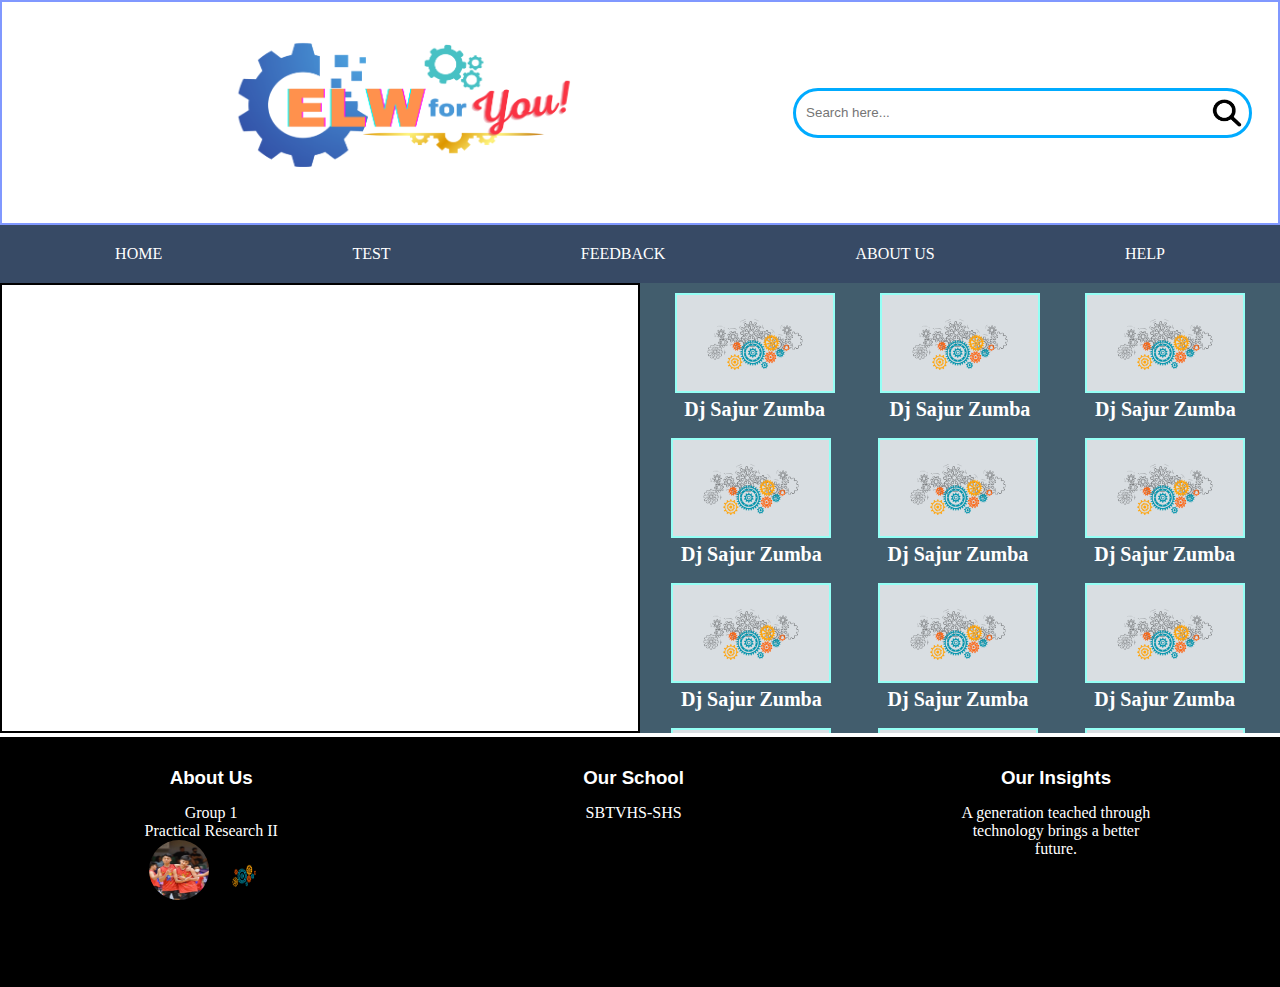
<file: index.html>
<!DOCTYPE html>
<html lang="en">
<head>
    <meta charset="UTF-8">
    <meta name="viewport" content="width=device-width, initial-scale=1">
    <link rel="stylesheet" href="styles.css">
    <title>E-Weeby</title>
</head>
<body>
    <header>
        <div class="logi">
            <img src="png_20221229_072610_0000.png" alt="" id="logo">
        </div>
       <div class="srch"> 
            <input type="search" name="search" id="" placeholder="Search here..."><img src="search.png" alt="" class="srchi">
       </div>
    </header>
    <ul>
        <li class="active"> <a href="index.html">HOME</a> </li>
        <li> <a href="">TEST</a> </li>
</div>
        <li> <a href="feedback.html">FEEDBACK</a> </li>
        <li> <a href="">ABOUT US</a> </li>
        <li> <a href="">HELP</a> </li>
    </ul>
 <div class="all">
    <div class="iframe">
     <iframe  name="video-play" allowfullscreen="true" scrolling="no">
               
           </iframe>
    </div>
                   <!-- Start Contents -->
                   
 <div class="grid-container">
            
  <div class="item1" style="grid-auto-flow: row;">
     <img src="gear2.png" width="200px" height="150px" style="border:2px solid #95fff5">
      <a href="video.html" class="vid" target="video-play"><br>Dj Sajur Zumba</a>
 </div>
 
  <div class="item1" style="grid-auto-flow: row;">
     <img src="gear2.png" width="200px" height="150px" style="border:2px solid #95fff5">
      <a href="video.html" class="vid" target="video-play"><br>Dj Sajur Zumba</a>
 </div>
 
  <div class="item1" style="grid-auto-flow: row;">
     <img src="gear2.png" width="200px" height="150px" style="border:2px solid #95fff5">
      <a href="video.html" class="vid" target="video-play"><br>Dj Sajur Zumba</a>
 </div>

  <div class="item1" style="grid-auto-flow: row;">
     <img src="gear2.png" width="200px" height="150px" style="border:2px solid #95fff5">
      <a href="video.html" class="vid" target="video-play"><br>Dj Sajur Zumba</a>
 </div>
 
  <div class="item1" style="grid-auto-flow: row;">
     <img src="gear2.png" width="200px" height="150px" style="border:2px solid #95fff5">
      <a href="video.html" class="vid" target="video-play"><br>Dj Sajur Zumba</a>
 </div>
 
  <div class="item1" style="grid-auto-flow: row;">
     <img src="gear2.png" width="200px" height="150px" style="border:2px solid #95fff5">
      <a href="video.html" class="vid" target="video-play"><br>Dj Sajur Zumba</a>
 </div>

  <div class="item1" style="grid-auto-flow: row;">
     <img src="gear2.png" width="200px" height="150px" style="border:2px solid #95fff5">
      <a href="video.html" class="vid" target="video-play"><br>Dj Sajur Zumba</a>
 </div>
 
  <div class="item1" style="grid-auto-flow: row;">
     <img src="gear2.png" width="200px" height="150px" style="border:2px solid #95fff5">
      <a href="video.html" class="vid" target="video-play"><br>Dj Sajur Zumba</a>
 </div>
 
  <div class="item1" style="grid-auto-flow: row;">
     <img src="gear2.png" width="200px" height="150px" style="border:2px solid #95fff5">
      <a href="video.html" class="vid" target="video-play"><br>Dj Sajur Zumba</a>
 </div>
 
   <div class="item1" style="grid-auto-flow: row;">
     <img src="gear2.png" width="200px" height="150px" style="border:2px solid #95fff5">
      <a href="video.html" class="vid" target="video-play"><br>Dj Sajur Zumba</a>
 </div>
 
  <div class="item1" style="grid-auto-flow: row;">
     <img src="gear2.png" width="200px" height="150px" style="border:2px solid #95fff5">
      <a href="video.html" class="vid" target="video-play"><br>Dj Sajur Zumba</a>
 </div>
 
  <div class="item1" style="grid-auto-flow: row;">
     <img src="gear2.png" width="200px" height="150px" style="border:2px solid #95fff5">
      <a href="video.html" class="vid" target="video-play"><br>Dj Sajur Zumba</a>
 </div>
 
   <div class="item1" style="grid-auto-flow: row;">
     <img src="gear2.png" width="200px" height="150px" style="border:2px solid #95fff5">
      <a href="video.html" class="vid" target="video-play"><br>Dj Sajur Zumba</a>
 </div>
 
  <div class="item1" style="grid-auto-flow: row;">
     <img src="gear2.png" width="200px" height="150px" style="border:2px solid #95fff5">
      <a href="video.html" class="vid" target="video-play"><br>Dj Sajur Zumba</a>
 </div>
 
  <div class="item1" style="grid-auto-flow: row;">
     <img src="gear2.png" width="200px" height="150px" style="border:2px solid #95fff5">
      <a href="video.html" class="vid" target="video-play"><br>Dj Sajur Zumba</a>
 </div>
    </div>
 </div>
                 <!-- End Contents -->
                 
 <footer>
     <div class="us"><h3>About Us</h3>
     <p> Group 1 <br> Practical Research II</p>
     <img src="c5e652b686a64f5593572daab36299d8_277477067_1458867251239998_2117183400229108786_n.jpg" alt="" class="ft">
     <img src="gear2.png" alt="" class="ft">
     
     
     </div>
     <div class="sc"><h3>Our School</h3>
     <p>SBTVHS-SHS</p>
     </div>
     <div class="in"><h3>Our Insights</h3>
     <p>A generation teached through technology brings a better future.</p>
     </div>
     
 </footer>
</body>
</html>
</file>
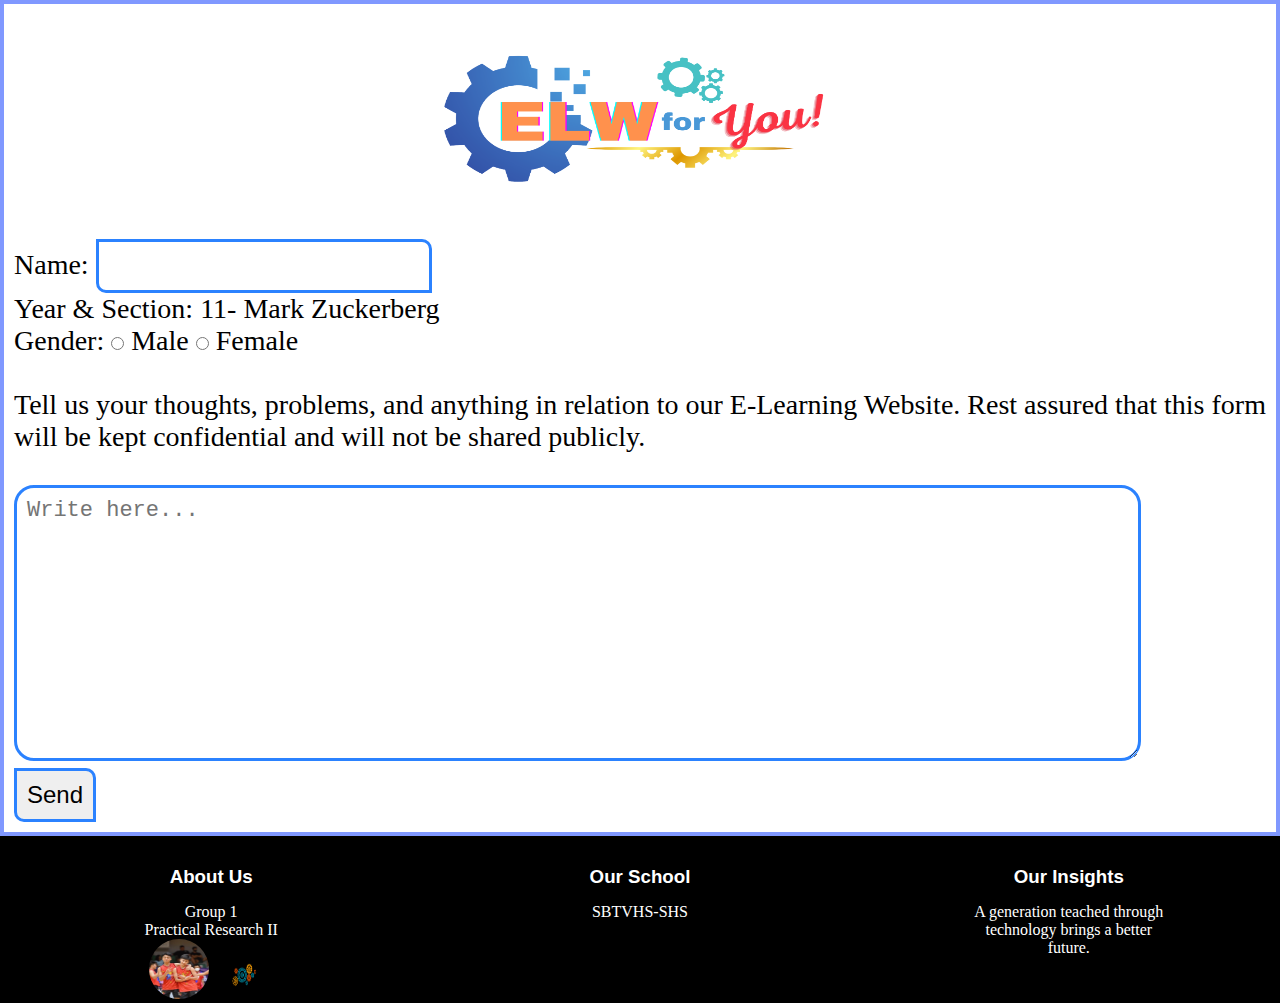
<file: feedback.html>
<!DOCTYPE html>
<html lang="en">
<head>
    <meta charset="UTF-8">
    <title>Feedback</title>
    <meta name="viewport" content="width=device-width, initial-scale=1">
    <style>
        * {
            margin:0;
            padding:0;
            box-sizing:border-box;
            
        }
        body {
        margin:0;
        font-family: Montserrat;
        }
        div.all{
    display: flex;
}
footer {
    background: black;
    color:white;
    width: 100vw;
    padding-top: 15px;
    height: auto;
    display: grid;
    text-align: center;
    grid-template-columns: 33vw 34vw 33vw;
    text-align: center;
}
h3 {
    text-decoration: none;
    font-family: arial;
    margin: 15px;
    
}
p {
    text-align: center;
    width: 50%;
    display: flex;
    align-items: center;
    justify-content: center;
    margin: auto;
}
img.ft {
    width: 60px;
    height: 60px;
    border-radius: 50%;
    }
    
    form {
        width:100vw;
        height:auto;
        padding:10px;
        background:.;
        font-size:28px;
        border: 4px solid #8098ff;
    }
    input {
        font-size:24px;
        border:3px solid #2b82ff;
        border-radius: 0 10px 0 10px;
        padding:10px;
    }
    textarea {
        font-size:22px;
        border:3px solid #2b82ff;
        padding:10px;
        border-radius: 20px;
        width:90%;
    }
    header {
    width:100%;
    height: 25vh;
    /*object-fit: contain;*/
    /*border: 2px solid #8098ff;*/
    display: flex;
    margin: auto;
    }
 .logi {
     display: flex;
     width: 100vw;
     align-items: center;
    justify-content: center;
 }
 img#logo {
    width: 35%;
    height: 100%;
    
    margin-top: 20px;
    
}
    </style>
</head>
<body>
 
    
    <form action="mailto: samdigawan29@gmail.com" enctype="plain/text">
        <header>
         <div class="logi">
            <img src="png_20221229_072610_0000.png" alt="" id="logo">
        </div>
    </header>
        Name: <input type="text" name="name" id="" placeholder="" required><br>
        Year & Section: 11- Mark Zuckerberg
        <br>
        Gender: <input type="radio" name="g" id=""> Male <input type="radio" name="g" id=""> Female
        <br><br>
        Tell us your thoughts, problems, and anything in relation to our E-Learning Website. Rest assured that this form will be kept confidential and will not be shared publicly. <br><br>
        <textarea cols="45" rows="10" placeholder="Write here..." wrap="wrap"></textarea>
        <br>
        <input type="submit" value="Send">
    </form>
 
    <footer>
     <div class="us"><h3>About Us</h3>
     <p> Group 1 <br> Practical Research II</p>
     <img src="c5e652b686a64f5593572daab36299d8_277477067_1458867251239998_2117183400229108786_n.jpg" alt="" class="ft">
     <img src="gear2.png" alt="" class="ft">
     
     
     </div>
     <div class="sc"><h3>Our School</h3>
     <p>SBTVHS-SHS</p>
     </div>
     <div class="in"><h3>Our Insights</h3>
     <p>A generation teached through technology brings a better future.</p>
     </div>
     
 </footer>
</body>
</html>
</file>
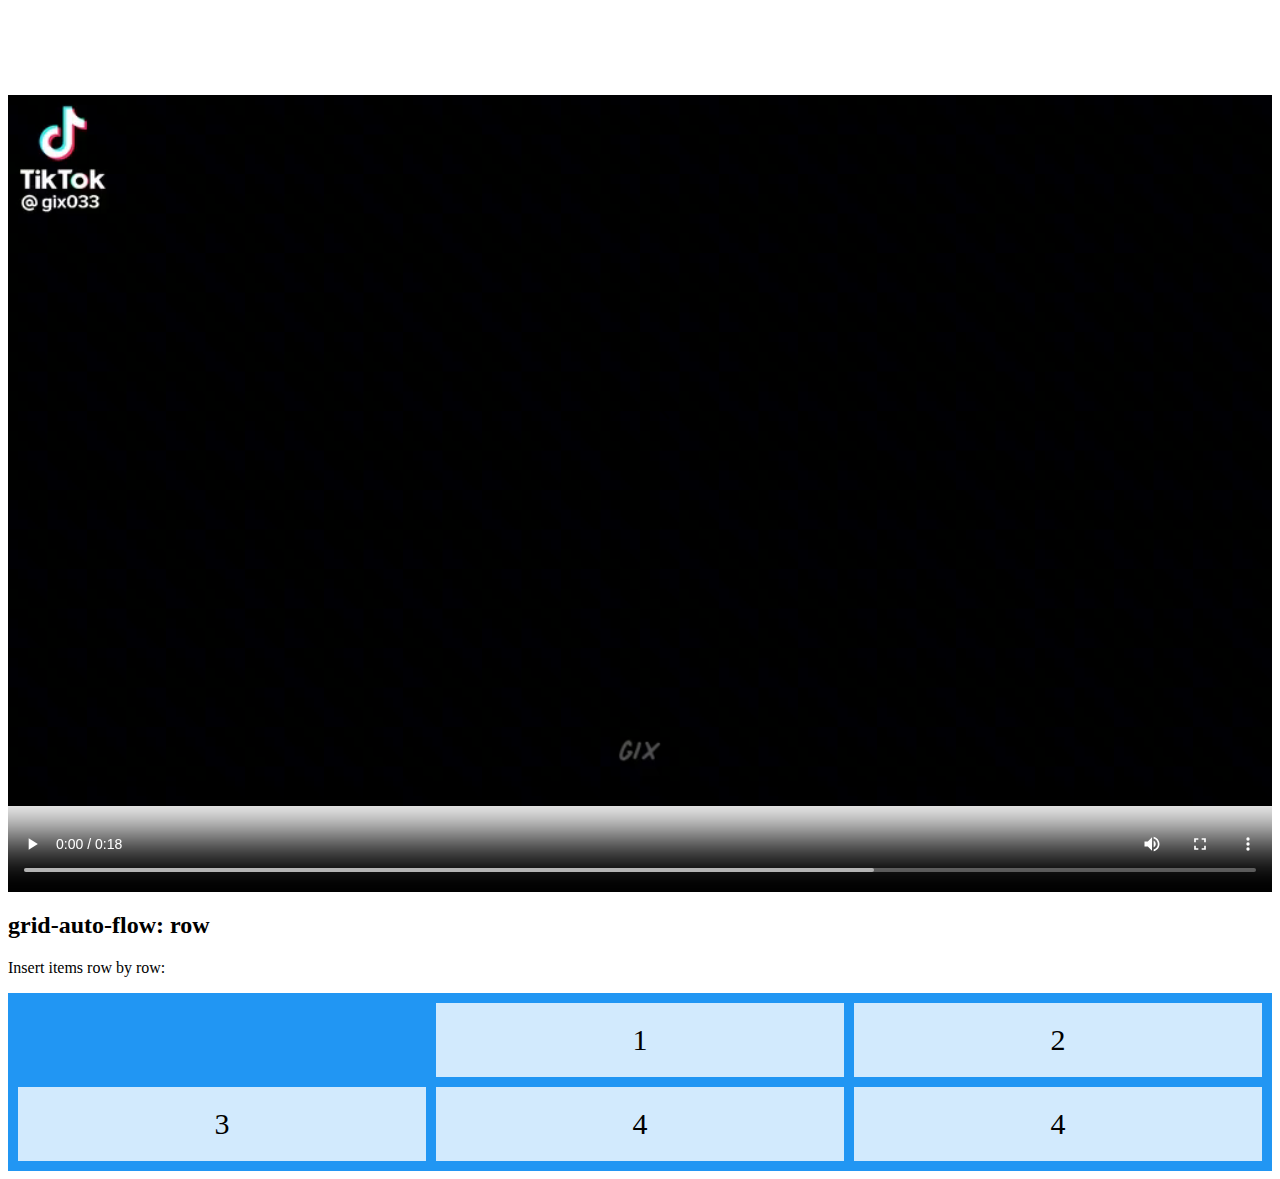
<file: video.html>
<video width="100%" height="100%" controls>
               <source src="a68fb93149899f4c838a5a43b50c50fb_083759.mp4" type="video/mp4"> 
            </video>


<!DOCTYPE html>
<html>
<head>
<style>
.grid-container {
  display: grid;
  grid-template-columns: auto auto auto;
  grid-template-rows: auto auto;
  grid-gap: 10px;
  background-color: #2196F3;
  padding: 10px;
}<html>
<head>
<style>
.grid-container {
  display: grid;
  grid-template-columns: auto auto auto;
  grid-template-rows: auto auto;
  grid-gap: 10px;
  background-color: #2196F3;
  padding: 10px;
}

.grid-container > div {
  background-color: rgba(255, 255, 255, 0.8);
  text-align: center;
  padding: 20px 0;
  font-size: 30px;
}
</style>
<h2>grid-auto-flow: row</h2>
<p>Insert items row by row:</p>
<div class="grid-container" style="grid-auto-flow: row;">
  <div class="item1s">1</div>
  <div class="item2">2</div>
  <div class="item3">3</div>
  <div class="item4">4</div>
  <div class="item4">4</div>
</div>

</body>
</html>
</file>
<file: styles.css>
* {
    margin: 0;
    padding: 0;
    box-sizing: border-box;
}
html {scroll-behavior: smooth;}

body {
    font-family: Montserrat;
}

header {
    width:100vw;
    height: 25vh;
    /*object-fit: contain;*/
    border: 2px solid #8098ff;
    display: flex;
    margin: auto;
    }
 .logi {
     display: flex;
     width: 60vw;
     align-items: center;
    justify-content: center;
 }
.srch {
    width: 40vw;
    display: flex;
    margin: auto;
    align-items: center;
    justify-content: center;
}
input {
    position: initial;
    width: 90%;
    height: 50px;
    border: 3px solid #00abff;
    border-radius: 100px;
    padding: 10px;
}
img#logo {
    width: 50%;
    height: 100%;
    margin-left: 50px;
    margin-top: 20px;
    
}
ul {
    display: flex;
    width: 100vw;
    align-items: center;
    justify-content: center;
    overflow-x: scroll;
    background: #374a65;
    padding: 20px;
    position: -webkit-sticky;
    position: sticky;
}
li {
    list-style-type: none;
    margin: auto;
    position: -webkit-sticky;
    position: sticky;
    
}
a {
    text-decoration: none;
    color: white;
    position: -webkit-sticky;
    position: sticky;
}
a.vid {
    text-decoration: none;
    color: white;
    font-weight: bold;
    margin-top: 5px;
    
}
.grid-container {
    width: 50vw;
    height: 50vh;
    display: flex;
    flex-wrap: wrap;
    /*grid-gap: 10px;*/
    flex-direction: row;
    /*grid-auto-flow: row;
    grid-template-columns: auto auto;
    grid-template-rows: auto auto auto;*/
    justify-content: space-between;
    justify-content: center;
    padding: 10px;
    background: #425d6d;
    overflow-y: scroll;
}
.grid-container > div {
    width: calc(50vw/4);
    height: 100px;
    object-fit: contain;
    background-color: rgba(255, 255, 255, 0.8);
    text-align: center;
    margin: auto auto 45px auto;
    font-size: 20px;
    
    
}
.grid-container > div > img {
    width: 100%;
    height: 100%;
    
}
video {
    
}
div.iframe {
    position: -webkit-sticky;
    position: sticky;
}
iframe {
    width: 50vw;
    height: 50vh;
    object-fit: contain;
    position: -webkit-sticky;
    position: sticky;
    border: 2px solid black;
    
}
#pic {
    border: 2px #95fff5;
}
div.all{
    display: flex;
}
footer {
    background: black;
    color:white;
    width: 100vw;
    padding-top: 15px;
    height: 250px;
    display: grid;
    text-align: center;
    grid-template-columns: 33vw 33vw 33vw;
    text-align: center;
}
h3 {
    text-decoration: none;
    font-family: arial;
    margin: 15px;
    
}
p {
    text-align: center;
    width: 50%;
    display: flex;
    align-items: center;
    justify-content: center;
    margin: auto;
}
img.ft {
    width: 60px;
    height: 60px;
    border-radius: 50%;
}
.us, .sc, .in {
    
}
.dropdown-content a {
  color: black;
  padding: 12px 16px;
  text-decoration: none;
  display: block;
}

.dropbtn {
  background-color: #04AA6D;
  color: white;
  padding: 16px;
  font-size: 16px;
  border: none;
}

.dropdown {
  position: relative;
  display: inline-block;
}

.dropdown-content {
  display: none;
  position: absolute;
  background-color: #f1f1f1;
  min-width: 160px;
  box-shadow: 0px 8px 16px 0px rgba(0,0,0,0.2);
  z-index: 1;
}

.dropdown-content a:hover {background-color: #ddd;}

.dropdown:hover .dropdown-content {display: block;}

.dropdown:hover .dropbtn {background-color: #3e8e41;}

.active {
    
    
}
.srchi {
    width: 30px;
    height: 30px;
    position: absolute;
    right: 3%;
}
</file>
